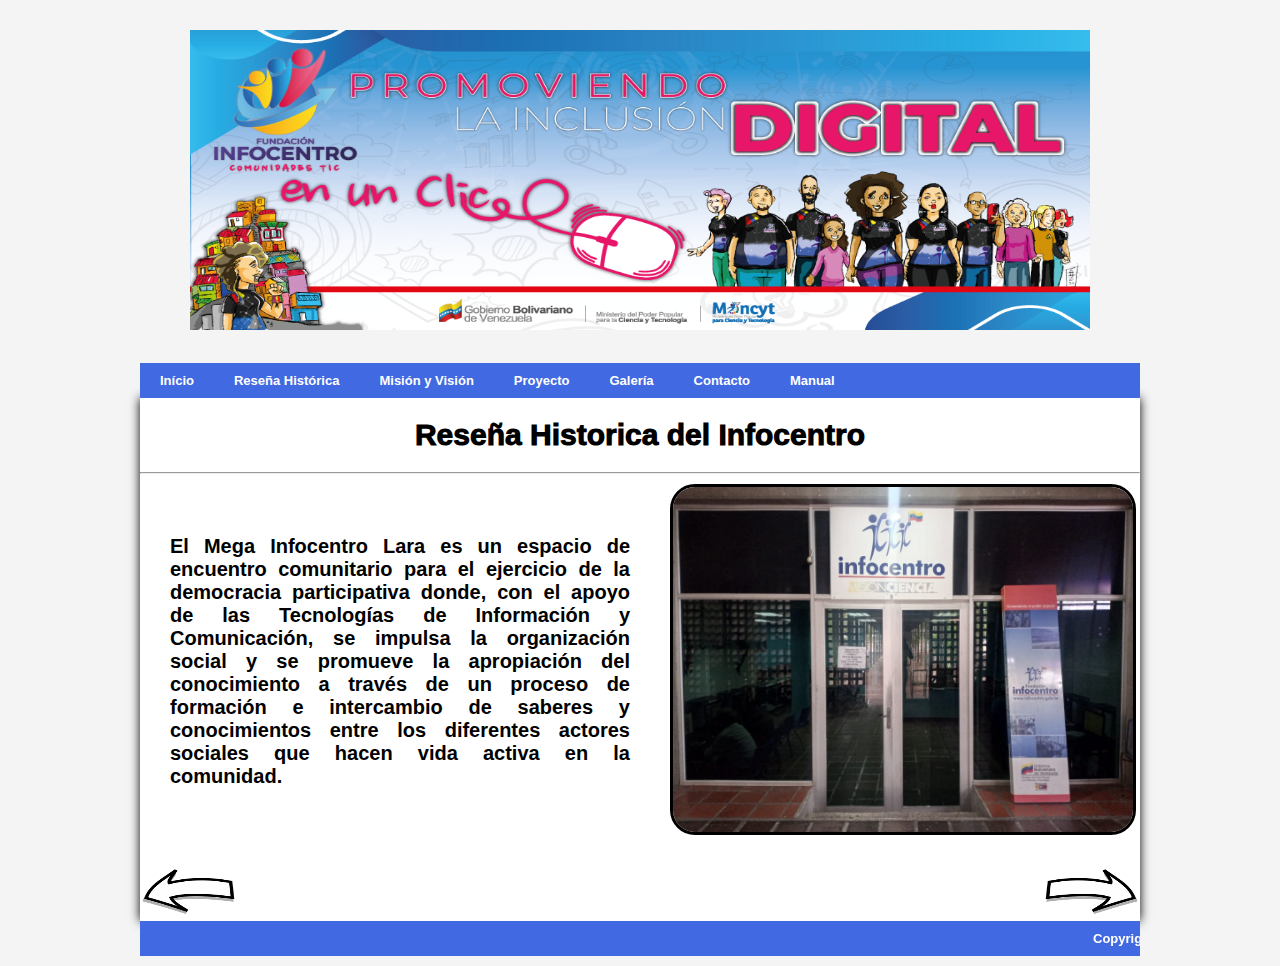
<file: comunidad.html>
<!DOCTYPE html>
<html>
	<head>
		<meta charset="utf-8">
		<meta name="viewport" content="width=device-width, initial-scale=1">
		<link rel="stylesheet" type="text/css" href="./Css/principal.css">
		<link rel="stylesheet" type="text/css" href="./Css/arriba.css">
		<link rel="stylesheet" type="text/css" href="./Css/cuerpoprincipal.css">
		<link rel="stylesheet" type="text/css" href="./Css/barranav.css">
		<link rel="stylesheet" type="text/css" href="./Css/contenidocuerpo.css">
		<link rel="stylesheet" type="text/css" href="./Css/reseñas.css">
		<link rel="stylesheet" type="text/css" href="./Css/botones.css">
		<link rel="stylesheet" type="text/css" href="./Css/pie.css">
		<title>Infocentro</title>
	</head>
	<body>
		<div class="div1"><img src="./evidencia/sliderenunclic.png"></div>
		<div class="bnav">
			<nav>
				<ul class="ul1">
					<li><a href="index.html">Início</a></li>
					<li><a>Reseña Histórica</a>
						<ul class="ul2">
							<li><a href="historica.html">Comunidad</a></li>
							<li><a href="comunidad.html">Infocentro</a></li>
						</ul>
					</li>
					<li><a href="misionvision.html">Misión y Visión</a></li>
					<li><a href="capacitacion.html">Proyecto</a></li>
					<li><a href="galeria.html">Galería</a></li>
					<li><a href="contacto.html">Contacto</a></li>
					<li><a href="https://files.fm/u/jckn48e5ep#/view/uegm5n9t3b" target="_blank">Manual</a></li>
				</ul>
			</nav>
		</div>
		<div class="contenedorrc">
			<div class="titulorc">
				<h1>Reseña Historica del Infocentro</h1>
				<hr>
			</div>
			<div class="contenedorrc2">
				<div class="divrc">
					<p class="rsc">El Mega Infocentro Lara es un espacio de encuentro comunitario para el ejercicio de la democracia participativa donde, con el apoyo de las Tecnologías de Información y Comunicación, se impulsa la organización social y se promueve la apropiación del conocimiento a través de un proceso de formación e intercambio de saberes y conocimientos entre los diferentes actores sociales que hacen vida activa en la comunidad.</p>
				</div>
				<div class="divimg">
					<img class="foto" src="./evidencia/IMG-20240207-WA0084.jpg">
				</div>
			</div>
			<div class="botones">
				<a href="javascript:history.back()"><img class="atras" src="./evidencia/atras.png" height="50" width="100" alt="Botón"></a>
				<a href="misionvision.html"><img class="sig" src="./evidencia/sig.png" height="50" width="100" alt="Botón" align="right"></a>
			</div>
		</div>
		
	</body>
		<footer>
			<marquee behavior="scroll" direction="left">
			<b>Copyright 2024 - Jormarly Castillo, Ismael Sandoval y Daniel Zabala - Todos los derechos reservados</b>
			</marquee>
		</footer>
</html>
</file>
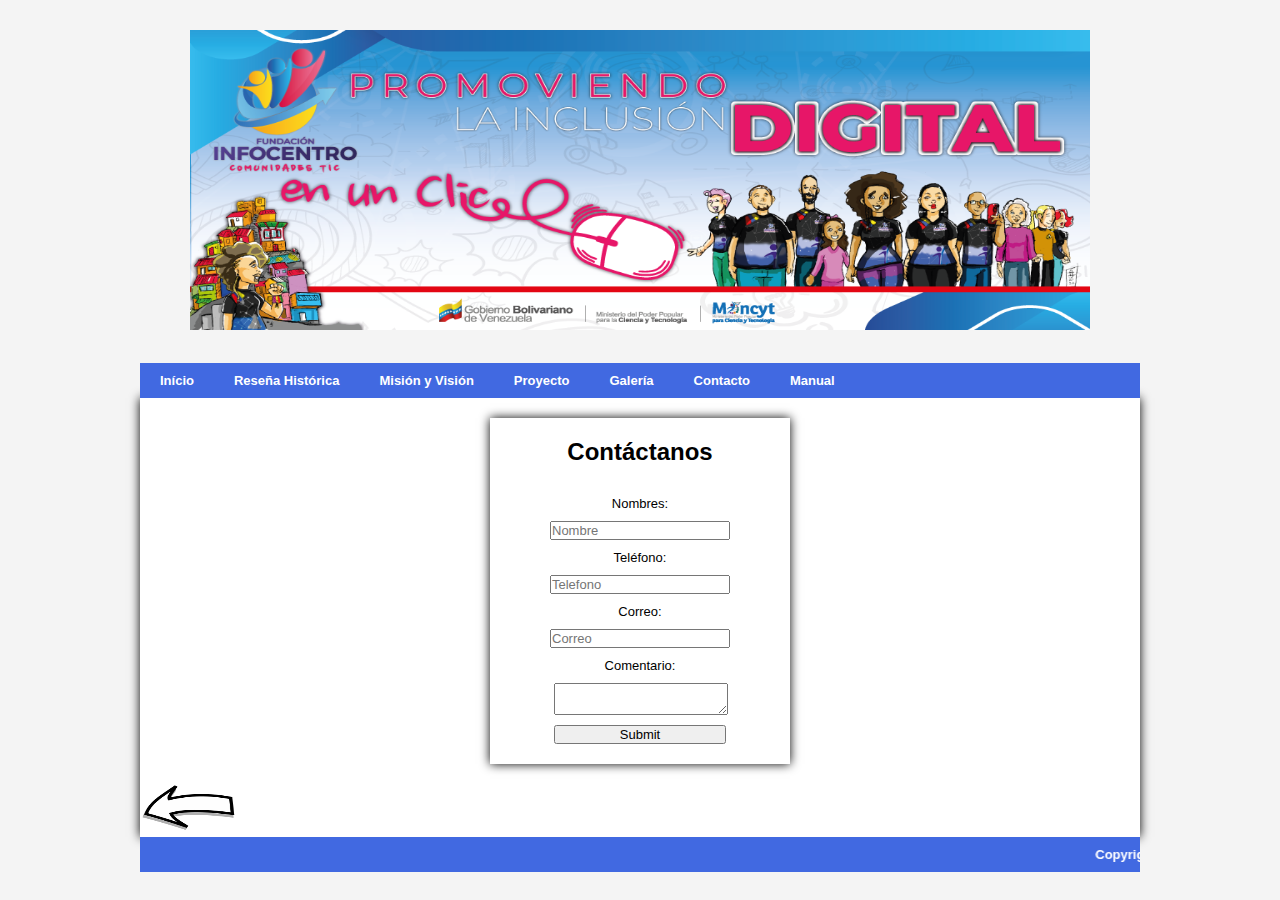
<file: contacto.html>
<!DOCTYPE html>
<html>
	<head>
		<meta charset="utf-8">
		<meta name="viewport" content="width=device-width, initial-scale=1">
		<link rel="stylesheet" type="text/css" href="./Css/principal.css">
		<link rel="stylesheet" type="text/css" href="./Css/arriba.css">
		<link rel="stylesheet" type="text/css" href="./Css/cuerpoprincipal.css">
		<link rel="stylesheet" type="text/css" href="./Css/barranav.css">
		<link rel="stylesheet" type="text/css" href="./Css/contenidocuerpo.css">
		<link rel="stylesheet" type="text/css" href="./Css/contacto.css">
		<link rel="stylesheet" type="text/css" href="./Css/botones.css">
		<link rel="stylesheet" type="text/css" href="./Css/pie.css">
		<title>Contacto</title>
	</head>
	<body>
		<div class="div1"><img src="./evidencia/sliderenunclic.png"></div>
		<div class="bnav">
			<nav>
				<ul class="ul1">
					<li><a href="index.html">Início</a></li>
					<li><a>Reseña Histórica</a>
						<ul class="ul2">
							<li><a href="historica.html">Comunidad</a></li>
							<li><a href="comunidad.html">Infocentro</a></li>
						</ul>
					</li>
					<li><a href="misionvision.html">Misión y Visión</a></li>				
					<li><a href="capacitacion.html">Proyecto</a></li>
					<li><a href="galeria.html">Galería</a></li>
					<li><a href="contacto.html">Contacto</a></li>
					<li><a href="https://files.fm/u/x8r5e9amdf#/view/xdzexns6ud" target="_blank">Manual</a></li>
				</ul>
			</nav>
		</div>
		<div class="contenedor">
			<div class="contenedor2">
				<div class="formulario">
					<form class=form>
						<h2>Contáctanos</h2>

						<label for="nombre">Nombres:</label>
						<input type="text" id="nombre" placeholder="Nombre">

						<label for="telefono">Teléfono:</label>
						<input type="phone" id="telefono" placeholder="Telefono">

						<label for="email">Correo:</label>
						<input type="email" id="email" placeholder="Correo">

					</form>
				</div>
				<div class="cmm">		
					<form>
					<label for="area">Comentario:</label>
					<textarea id="area"></textarea>

					<input class="subm" type="submit">
					</form>
				</div>
			</div>
			<div class="botones">
				<a href="javascript:history.back()"><img class="atras" src="./evidencia/atras.png" height="50" width="100" alt="Botón"></a>
			</div>
		</div>
		
	</body>
	<footer>
		<marquee behavior="scroll" direction="left">
			<b>Copyright 2024 - Jormarly Castillo, Ismael Sandoval y Daniel Zabala - Todos los derechos reservados</b>
		</marquee>
	</footer>
</html>
</file>
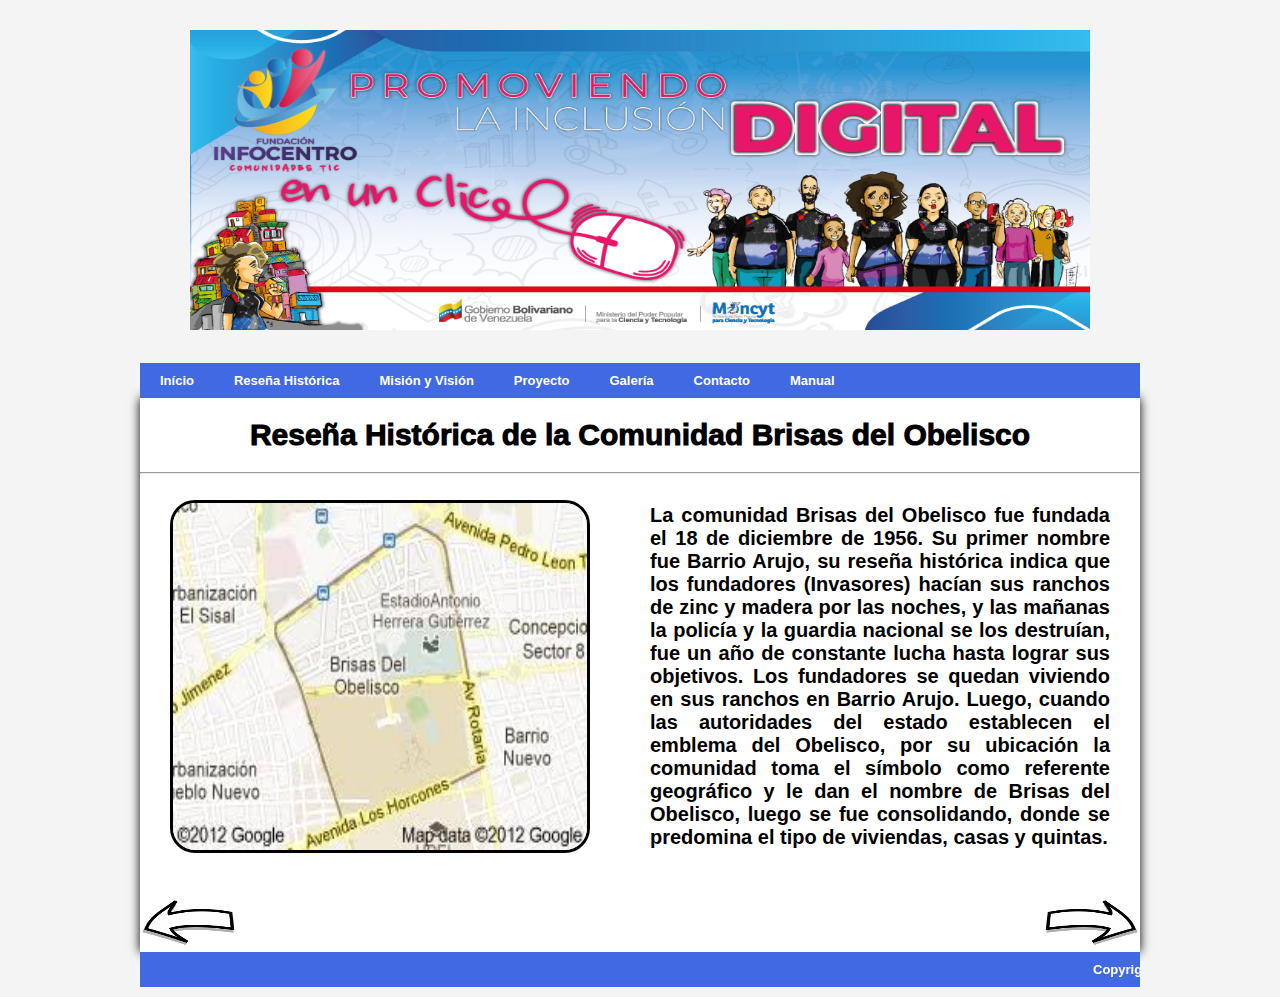
<file: historica.html>
<!DOCTYPE html>
<html>
	<head>
		<meta charset="utf-8">
		<meta name="viewport" content="width=device-width, initial-scale=1">
		<link rel="stylesheet" type="text/css" href="./Css/principal.css">
		<link rel="stylesheet" type="text/css" href="./Css/arriba.css">
		<link rel="stylesheet" type="text/css" href="./Css/cuerpoprincipal.css">
		<link rel="stylesheet" type="text/css" href="./Css/barranav.css">
		<link rel="stylesheet" type="text/css" href="./Css/contenidocuerpo.css">
		<link rel="stylesheet" type="text/css" href="./Css/reseñas.css">
		<link rel="stylesheet" type="text/css" href="./Css/botones.css">
		<link rel="stylesheet" type="text/css" href="./Css/pie.css">
		<title>Comunidad</title>
	</head>
	<body>
		<div class="div1"><img src="./evidencia/sliderenunclic.png"></div>
		<div class="bnav">
			<nav>
				<ul class="ul1">
					<li><a href="index.html">Início</a></li>
					<li><a>Reseña Histórica</a>
						<ul class="ul2">
							<li><a href="historica.html">Comunidad</a></li>
							<li><a href="comunidad.html">Infocentro</a></li>
						</ul>
					</li>
					<li><a href="misionvision.html">Misión y Visión</a></li>				
					<li><a href="capacitacion.html">Proyecto</a></li>
					<li><a href="galeria.html">Galería</a></li>
					<li><a href="contacto.html">Contacto</a></li>
					<li><a href="https://files.fm/u/x8r5e9amdf#/view/xdzexns6ud" target="_blank">Manual</a></li>
				</ul>
			</nav>
		</div>
		<div class="contenedorrh">
			<div class="titulorh">
				<h1>Reseña Histórica de la Comunidad Brisas del Obelisco</h1>
				<hr>
			</div>
			<div class="contenedorrh2">	
				<div class="imgrh"><img class="fotorh" src="./evidencia/mapa.jpg"></div>
				<div class="textrh">
					<p class="rsh">La comunidad Brisas del Obelisco fue fundada el 18 de diciembre de 1956. Su primer nombre fue Barrio Arujo, su reseña histórica indica que los fundadores (Invasores) hacían sus ranchos de zinc y madera por las noches, y las mañanas la policía y la guardia nacional se los destruían, fue un año de constante lucha hasta lograr sus objetivos. Los fundadores se quedan viviendo en sus ranchos en Barrio Arujo. Luego, cuando las autoridades del estado establecen el emblema del Obelisco, por su ubicación la comunidad toma el símbolo como referente geográfico y le dan el nombre de Brisas del Obelisco, luego se fue consolidando, donde se predomina el tipo de viviendas, casas y quintas.</p>
				</div>
			</div>	
			<div class="botones">
				<a href="javascript:history.back()"><img class="atras" src="./evidencia/atras.png" height="50" width="100" alt="Botón"></a>
				<a href="comunidad.html"><img class="sig" src="./evidencia/sig.png" height="50" width="100" alt="Botón" align="right"></a>
			</div>
		</div>
	</body>
		<footer>
			<marquee behavior="scroll" direction="left">
			<b>Copyright 2024 - Jormarly Castillo, Ismael Sandoval y Daniel Zabala - Todos los derechos reservados</b>
			</marquee>
		</footer>
</html>
</file>
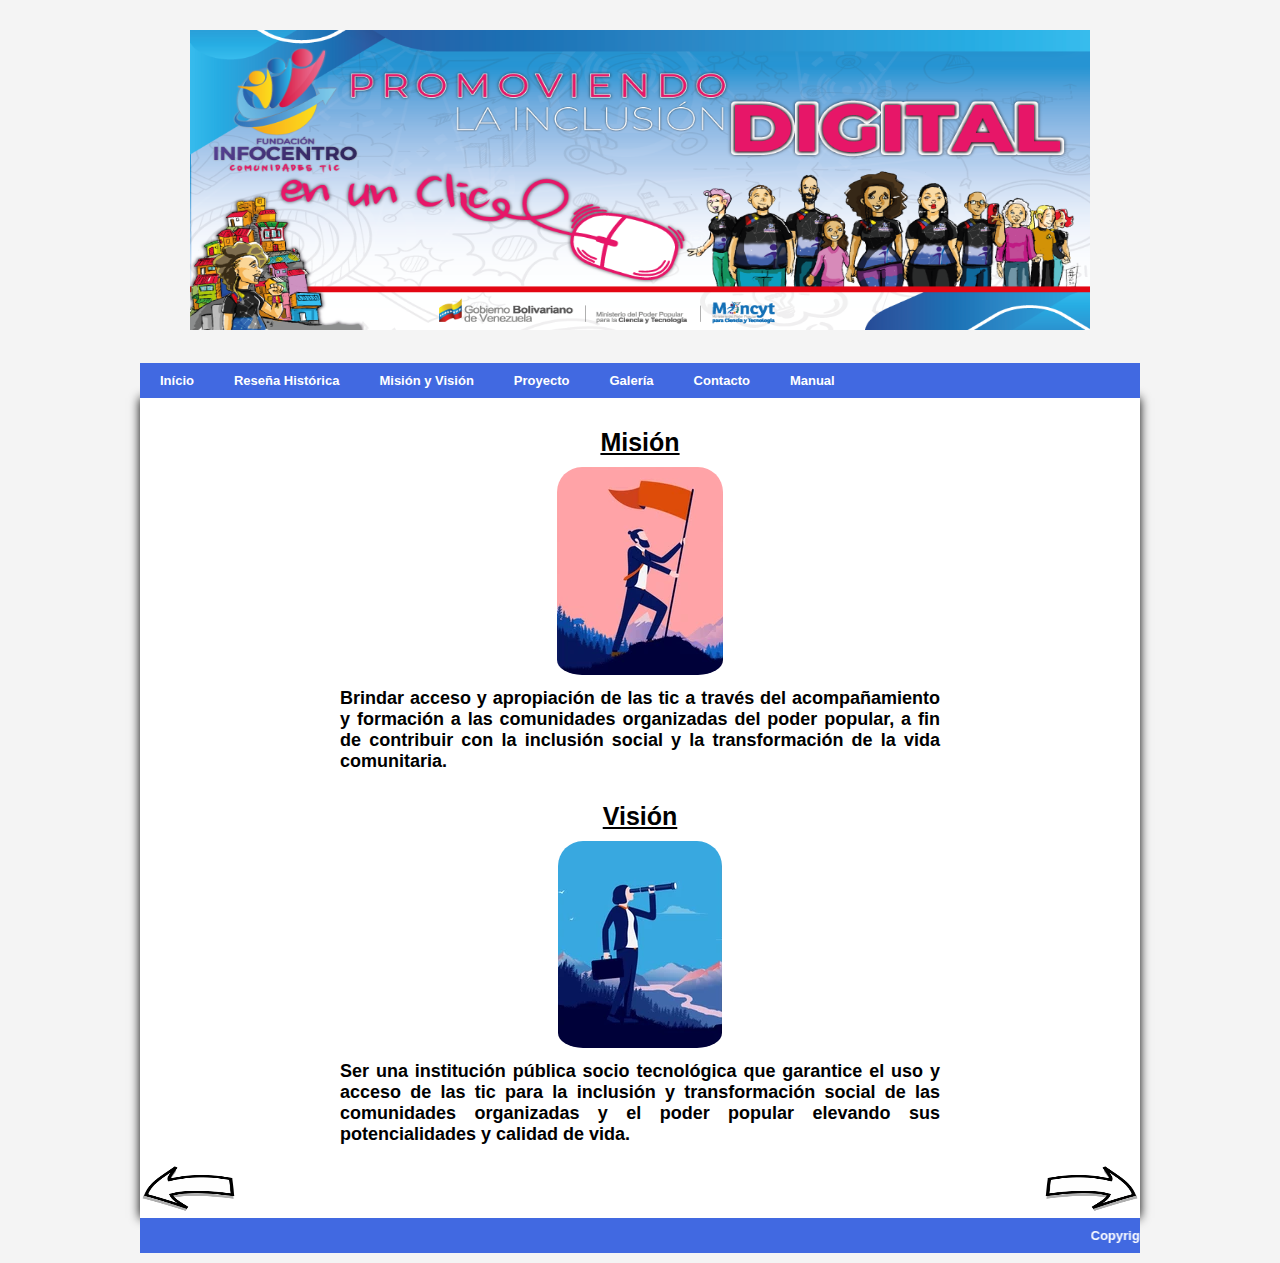
<file: misionvision.html>
<!DOCTYPE html>
<html>
	<head>
		<meta charset="utf-8">
		<meta name="viewport" content="width=device-width, initial-scale=1">
		<link rel="stylesheet" type="text/css" href="./Css/principal.css">
		<link rel="stylesheet" type="text/css" href="./Css/arriba.css">
		<link rel="stylesheet" type="text/css" href="./Css/cuerpoprincipal.css">
		<link rel="stylesheet" type="text/css" href="./Css/barranav.css">
		<link rel="stylesheet" type="text/css" href="./Css/contenidocuerpo.css">
		<link rel="stylesheet" type="text/css" href="./Css/misionvision.css">
		<link rel="stylesheet" type="text/css" href="./Css/botones.css">
		<link rel="stylesheet" type="text/css" href="./Css/pie.css">
		<title>Mision y Vision</title>
	</head>
	<body>
		<div class="div1"><img src="./evidencia/sliderenunclic.png"></div>
		<div class="bnav">
			<nav>
				<ul class="ul1">
					<li><a href="index.html">Início</a></li>
					<li><a>Reseña Histórica</a>
						<ul class="ul2">
							<li><a href="historica.html">Comunidad</a></li>
							<li><a href="comunidad.html">Infocentro</a></li>
						</ul>
					</li>
					<li><a href="misionvision.html">Misión y Visión</a></li>				
					<li><a href="capacitacion.html">Proyecto</a></li>
					<li><a href="galeria.html">Galería</a></li>
					<li><a href="contacto.html">Contacto</a></li>
					<li><a href="https://files.fm/u/x8r5e9amdf#/view/xdzexns6ud" target="_blank">Manual</a></li>
				</ul>
			</nav>
		</div>
		<div class="contenedormv">
			<div class="contenedormv2">
				<div class="divm">
					<h2>Misión</h2>
					<img class="mision" src="./evidencia/mision.png">
					<p>Brindar acceso y apropiación de las tic a través del acompañamiento y formación a las comunidades organizadas del poder popular, a fin de contribuir con la inclusión social y la transformación de la vida comunitaria.</p>
				</div>
				<div class="divv">
					<h2>Visión</h2>
					<img class="vision" src="./evidencia/vision.png">
					<p>Ser una institución pública socio tecnológica que garantice el uso y acceso de las tic para la inclusión y transformación social de las comunidades organizadas y el poder popular elevando sus potencialidades y calidad de vida.</p>
				</div>
			</div>
			<div class="botones">
				<a href="javascript:history.back()"><img class="atras" src="./evidencia/atras.png" height="50" width="100" alt="Botón"></a>
				<a href="capacitacion.html"><img class="sig" src="./evidencia/sig.png" height="50" width="100" alt="Botón" align="right"></a>
			</div>
		</div>
		
	</body>
	<footer>
		<marquee behavior="scroll" direction="left">
		<b>Copyright 2024 - Jormarly Castillo, Ismael Sandoval y Daniel Zabala - Todos los derechos reservados</b>
		</marquee>
	</footer>
</html>
</file>
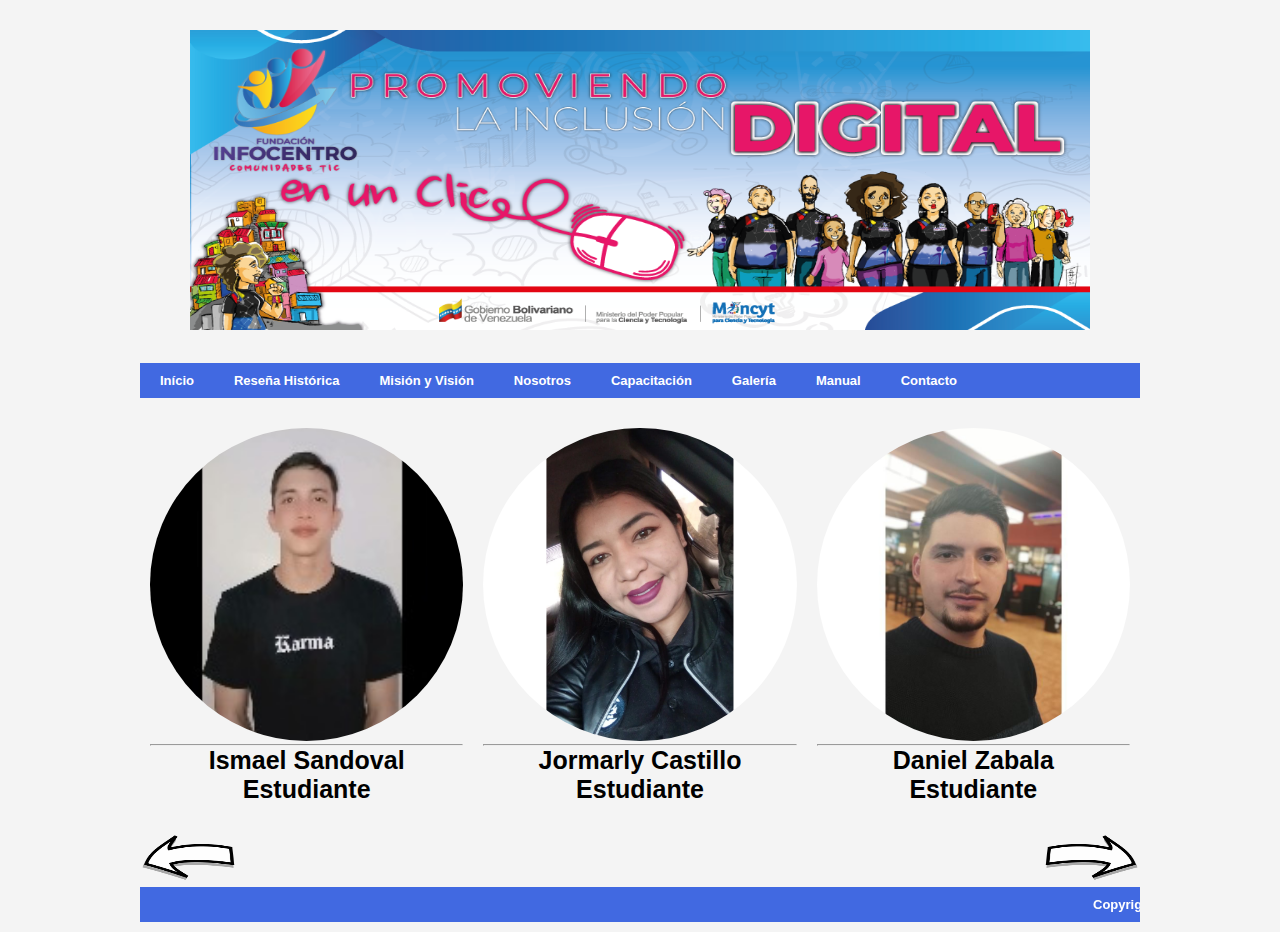
<file: nosotros.html>
<!DOCTYPE html>
<html>
	<head>
		<meta charset="utf-8">
		<meta name="viewport" content="width=device-width, initial-scale=1">
		<link rel="stylesheet" type="text/css" href="./Css/principal.css">
		<link rel="stylesheet" type="text/css" href="./Css/arriba.css">
		<link rel="stylesheet" type="text/css" href="./Css/cuerpoprincipal.css">
		<link rel="stylesheet" type="text/css" href="./Css/barranav.css">
		<link rel="stylesheet" type="text/css" href="./Css/contenidocuerpo.css">
		<link rel="stylesheet" type="text/css" href="./Css/nosotros.css">
		<link rel="stylesheet" type="text/css" href="./Css/botones.css">
		<link rel="stylesheet" type="text/css" href="./Css/pie.css">
		<title>Nosotros</title>
	</head>
	<body>
		<div class="div1"><img src="./evidencia/sliderenunclic.png"></div>
		<div class="bnav">
			<nav>
				<ul class="ul1">
					<li><a href="index.html">Início</a></li>
					<li><a>Reseña Histórica</a>
						<ul class="ul2">
							<li><a href="historica.html">Comunidad</a></li>
							<li><a href="comunidad.html">Infocentro</a></li>
						</ul>
					</li>
					<li><a href="misionvision.html">Misión y Visión</a></li>				
					<li><a href="nosotros.html">Nosotros</a></li>
					<li><a href="capacitacion.html">Capacitación</a></li>
					<li><a href="galeria.html">Galería</a></li>
					<li><a href="https://files.fm/u/x8r5e9amdf#/view/xdzexns6ud" target="_blank">Manual</a></li>
					<li><a href="contacto.html">Contacto</a></li>
				</ul>
			</nav>
		</div>
		<div class="contenedorn">
			<div class="i"><img class="imgi" src="./evidencia/ismael.jpg"><hr><p>Ismael Sandoval</p><p>Estudiante</p></div>
			<div class="j"><img class="imgj" src="./evidencia/jormarly.png"><hr><p>Jormarly Castillo</p><p>Estudiante</p></div>
			<div class="d"><img class="imgd" src="./evidencia/daniel.jpg"><hr><p>Daniel Zabala</p><p>Estudiante</p></div>
		</div>
			<div class="botones">
				<a href="javascript:history.back()"><img class="atras" src="./evidencia/atras.png" height="50" width="100" alt="Botón"></a>
				<a href="capacitacion.html"><img class="sig" src="./evidencia/sig.png" height="50" width="100" alt="Botón" align="right"></a>
			</div>
	</body>
		<footer>
			<marquee behavior="scroll" direction="left">
			<b>Copyright 2024 - Jormarly Castillo, Ismael Sandoval y Daniel Zabala - Todos los derechos reservados</b>
			</marquee>
		</footer>
</html>
</file>
<file: Css/principal.css>
*{
	margin: 0;
	padding: 0;
	font-family: Arial;
	font-size: small;
}
</file>
<file: Css/arriba.css>
.div1{
	display: block;
	width: 100%;
	height: 100%;
	text-align: center;
}

.div1 img{
	padding: 30px 0;
	width: 900px;
	height: 300px;
}
</file>
<file: Css/cuerpoprincipal.css>
body{
	width: 90%;
	max-width: 1000px;
	margin:auto;
	background-color:#F4F4F4
}
</file>
<file: Css/barranav.css>
.bnav{
	display:flex;
	position: sticky;
	background-color: royalblue;
}

nav{
	overflow: hidden;
	background: royalblue;
}

ul{
	list-style: none;
}

nav ul li a{
	display: block;
	padding: 10px 20px;
	text-decoration: none;
	color: white;
	font-weight:bold;
}

nav ul li a:hover{
	background: #334FFB;
}

nav li{
	display: block;
	float:left;
}

nav ul li ul li{
	float: none;
}

nav li ul{
	display:none;
	position:absolute;
	min-width: 100px;
}

nav li:hover ul{
	display: block;
	background: #4960EE;
}
</file>
<file: Css/contenidocuerpo.css>
.div2{
	display: flex;
	flex-direction: column;
	background-color: white;
	box-shadow: 0 0 10px;
}

.fondoif{
	width: 50%;
	padding-left: 250px;
}
</file>
<file: Css/reseñas.css>
.contenedorrc{
	display: block;
	background-color: white;
	box-shadow: 0 0 10px;
}

.contenedorrc2{
	display: flex;
}

.titulorc h1{
	text-align: center;
	font-size: 30px;
	padding: 20px 0;
	font-weight: 1000;
}


.divrc{
	display: flex;
	align-items: center;
	width: 50%;
	padding: 30px;
}

.divimg{
	width: 50%;
	padding: 10px;

}

.rsh, .rsc{
	text-align: justify;
	font-weight: bolder;
	font-size: 20px;
}

.foto{
	border-style: solid;
	border-width: 1,5px;
	border-radius: 25px;
	width: 100%;
}

.contenedorrh{
	display: block;
	background-color: white;
	box-shadow: 0 0 10px;
}

.contenedorrh2{
	display: flex;
}

.titulorh h1{
	text-align: center;
	font-size: 30px;
	padding: 20px 0;
	font-weight: 1000;
}

.imgrh{
	display: flex;
	width: 50%;
	padding: 10px;
	align-items: center;
	justify-content: center;
}

.textrh{
	display: flex;
	align-items: center;
	width: 50%;
	padding: 30px;
}

.fotorh{
	border-style: solid;
	border-width: 1,5px;
	border-radius: 25px;
	width: 90%;
	height: 90%;
}
</file>
<file: Css/botones.css>
.botones{
	padding-top: 20px;
	
}
</file>
<file: Css/pie.css>
footer{
	clear: both;
	padding-top: 10px;
	background: royalblue;
	margin-bottom: 10px;
	height: 25px;
}

footer b{
	color: white;
}

marquee{
	display: inline-block;
	animation: marquee 20s linear infinite;
}
</file>
<file: Css/contacto.css>
.contenedor{
	display: flex;
	flex-direction: column;
	background-color: white;
	box-shadow: 0 0 10px;
}

.contenedor2{
	display: flex;
	flex-direction: column;
	width: 30%;
	background-color: white;
	box-shadow: 0 0 10px;
	margin: auto;
	margin-top: 20px;
}

.formulario{
	display: flex;
	align-content: center;
	justify-content: center;
	min-height: 100px;
}

.formulario h2{
	text-align: center;
	font-size: 24px;
	padding-top: 20px;
	padding-bottom: 20px;
}

.formulario label{
	display: flex;
	flex-direction: column;
	padding-bottom: 10px;
	padding-top: 10px;
	text-align: center;
}

.formulario input{
	clear: none;
	display: flex;
	justify-content: center	;
	align-content: center;
}

.cmm{
	display: flex;
	justify-content: center;
	padding-bottom: 20px;
}
.cmm form{
	display: flex;
	flex-direction: column;
	max-width: 172px;
	min-width: 172px;
	max-height: 200px;
}

.cmm label{
	padding-top: 10px;
	padding-bottom: 10px;
	text-align: center;
}

.cmm textarea{
	max-width: 172px;
	min-width: 172px;
	max-height: 98px;
	margin-bottom: 10px;
}
</file>
<file: Css/misionvision.css>
.contenedormv{
	background-color: white;
	box-shadow: 0 0 10px;
}

.contenedormv2{
	display: flex;
	flex-direction: column;
	align-items: center;
}

.divm{
	text-align: center;
	width: 60%;
}

.divv{
	text-align: center;
	width: 60%;
}

.mision, .vision{
	padding-bottom: 10px;
	border-radius: 25px;
}

h2{
	text-decoration: underline;
	text-align: center;
	padding-top: 30px;
	font-size: 25px;
	padding-bottom: 10px;
}

p{
	text-align: justify;
	font-size: 18px;
	font-weight: bold;
}
</file>
<file: Css/nosotros.css>
.contenedorn{	
	display: grid;
	grid-template-rows: 1fr;
	grid-template-columns: 1fr 1fr 1fr;
	padding-top: 20px;
	justify-content: center;
}

.i, .d, .j{
	/*height: 400px;
	flex: 1;*/
	padding: 10px;
}


.imgd, .imgi, .imgj{
	width: 100%;
	border-radius: 200px;
}

p{
	font-size: 25px;
	text-align: center;
	font-weight: bold;
}
</file>
